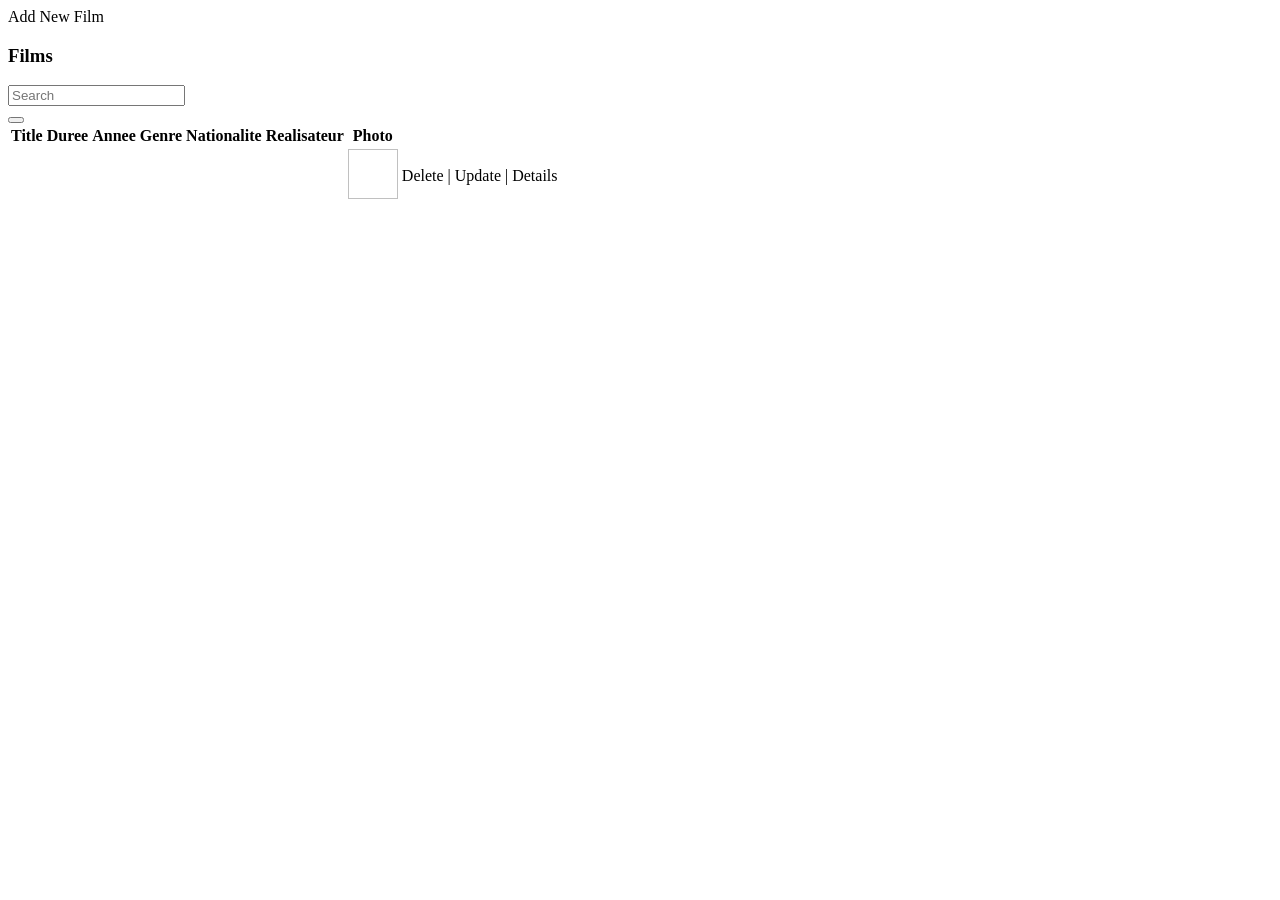
<file: src/main/resources/templates/film/index.html>
<!DOCTYPE html>
<html layout:decorate="~{shared/layout}"
      xmlns:layout="http://www.ultraq.net.nz/thymeleaf/layout"
      xmlns:th="http://www.thymeleaf.org">
<head>
<meta charset="ISO-8859-1">
<title>Film List</title>
</head>
<body>
	<div layout:fragment="content">
		<a class="btn btn-primary my-5 ml-2" th:href="@{/film/add}"><i class="fa fa-table"></i> Add
			New Film</a>
		<div class="card">
			<div class="card-header">
				<h3 class="card-title">Films</h3>

				<div class="card-tools">
					<div class="input-group input-group-sm" style="width: 150px;">
						<input type="text" name="table_search"
							class="form-control float-right" placeholder="Search">

						<div class="input-group-append">
							<button type="submit" class="btn btn-default">
								<i class="fas fa-search"></i>
							</button>
						</div>
					</div>
				</div>
			</div>
			<!-- /.card-header -->
			<div class="card-body table-responsive p-0">
				<table class="table table-hover text-nowrap">
					<thead>
						<tr>
							<th>Title</th>
							<th>Duree</th>
							<th>Annee</th>
							<th>Genre</th>
							<th>Nationalite</th>
							<th>Realisateur</th>
							<th>Photo</th>
							<th></th>
						</tr>
					</thead>
					<tbody>

						<tr th:each="s : ${filmList}">
							<td th:text="${s.title}"></td>
							<td th:text="${s.duree}"></td>
							<td th:text="${s.annee}"></td>
							<td th:text="${s.genre.libelle}"></td>
							<td th:text="${s.nationalite.libelle}"></td>
							<td th:text="${s.realisateur.nom}+' '+${s.realisateur.prenom}"></td>
							<td class="gallery2"><a th:href="${s.photo}"><img th:src="${s.photo}" width=" 50"
								height="50"></a></td>
							<td><a th:href="${'/film/delete/'+s.ID}">Delete</a> | <a
								th:href="${'/film/update/'+s.ID}">Update</a> | <a
								th:href="@{'/film/details/'+${s.ID}}">Details</a></td>

						</tr>
					</tbody>
				</table>
			</div>
			<!-- /.card-body -->
		</div>
	</div>
</body>
</html>
</file>
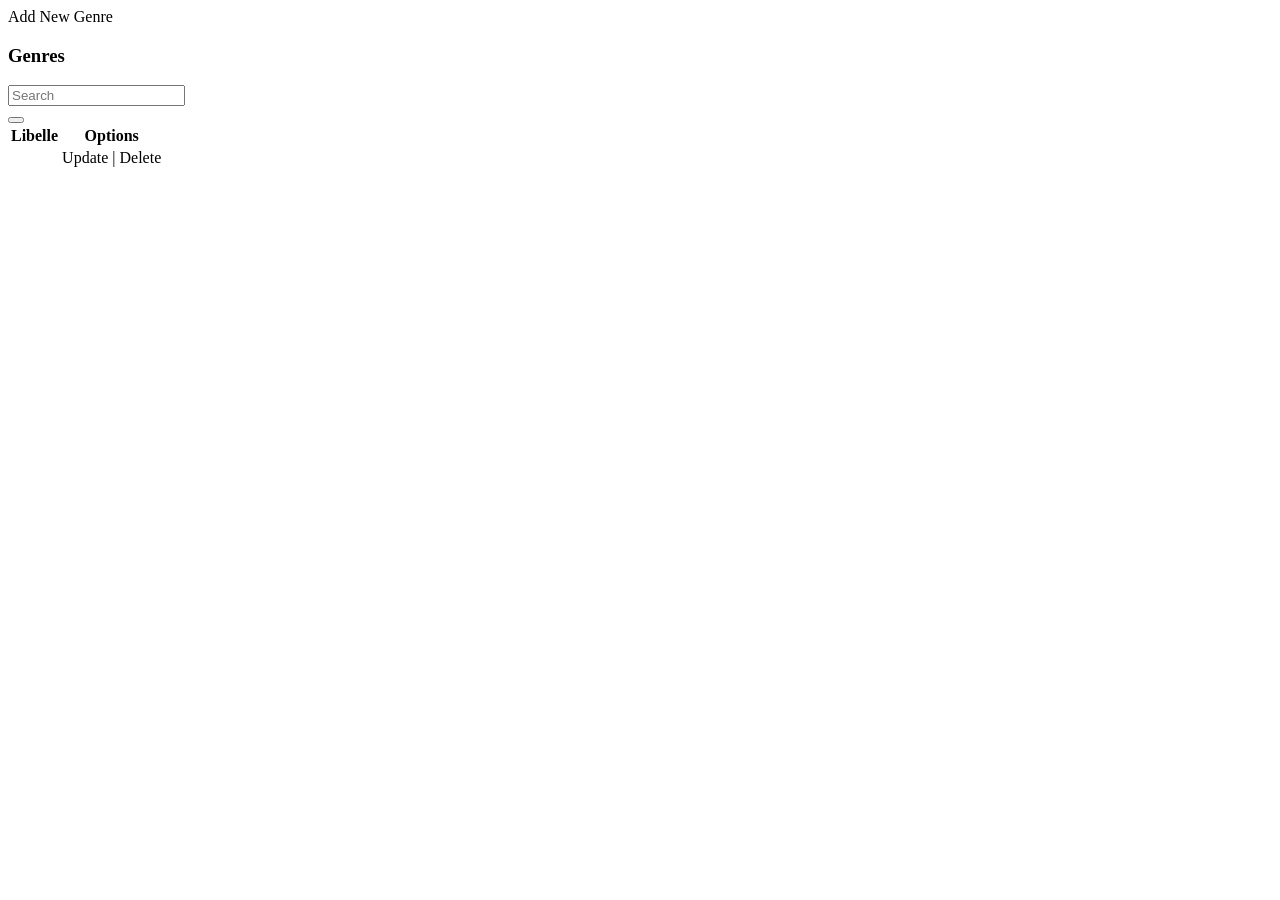
<file: src/main/resources/templates/genre/index.html>
<!DOCTYPE html SYSTEM "http://www.thymeleaf.org/dtd/xhtml1-strict-thymeleaf-spring4-4.dtd">
<html layout:decorate="~{shared/layout}"
	xmlns:layout="http://www.ultraq.net.nz/thymeleaf/layout"
	xmlns:th="http://www.thymeleaf.org">
<head>
<meta charset="ISO-8859-1">
<title>List Of Genres</title>
</head>
<body>
	<div layout:fragment="content">
		<a class="btn btn-primary my-5 ml-2" th:href="@{/genre/add}"><i class="fa fa-table"></i> Add
			New Genre</a>
		<div class="card">
			<div class="card-header">
				<h3 class="card-title text-info">Genres</h3>

				<div class="card-tools">
					<form method="get" th:action="@{/genre}">
						<div class="input-group input-group-sm" style="width: 150px;">
							<input type="text" name="filter" class="form-control float-right"
								placeholder="Search" th:value="${filter}">

							<div class="input-group-append">
								<button type="submit" class="btn btn-default">
									<i class="fas fa-search"></i>
								</button>
							</div>
						</div>
					</form>
				</div>
			</div>
			<!-- /.card-header -->
			<div class="card-body table-responsive p-0">
				<table class="table table-hover text-nowrap">
					<thead>
						<tr>
							<th>Libelle</th>
							<th>Options</th>
						</tr>
					</thead>
					<tbody>
						<tr th:each="s : ${list}">
							<td th:text="${s.libelle}"></td>
							<td><a
								th:href="${'/genre/update/'+s.ID}"><i class="fa fa-edit"></i> Update</a>  |
							<a th:href="${'/genre/delete/'+s.ID}"><i class="fa fa-trash"></i> Delete</a> 
						</tr>
					</tbody>
				</table>
			</div>
			<!-- /.card-body -->
		</div>

	</div>
</body>
</html>
</file>
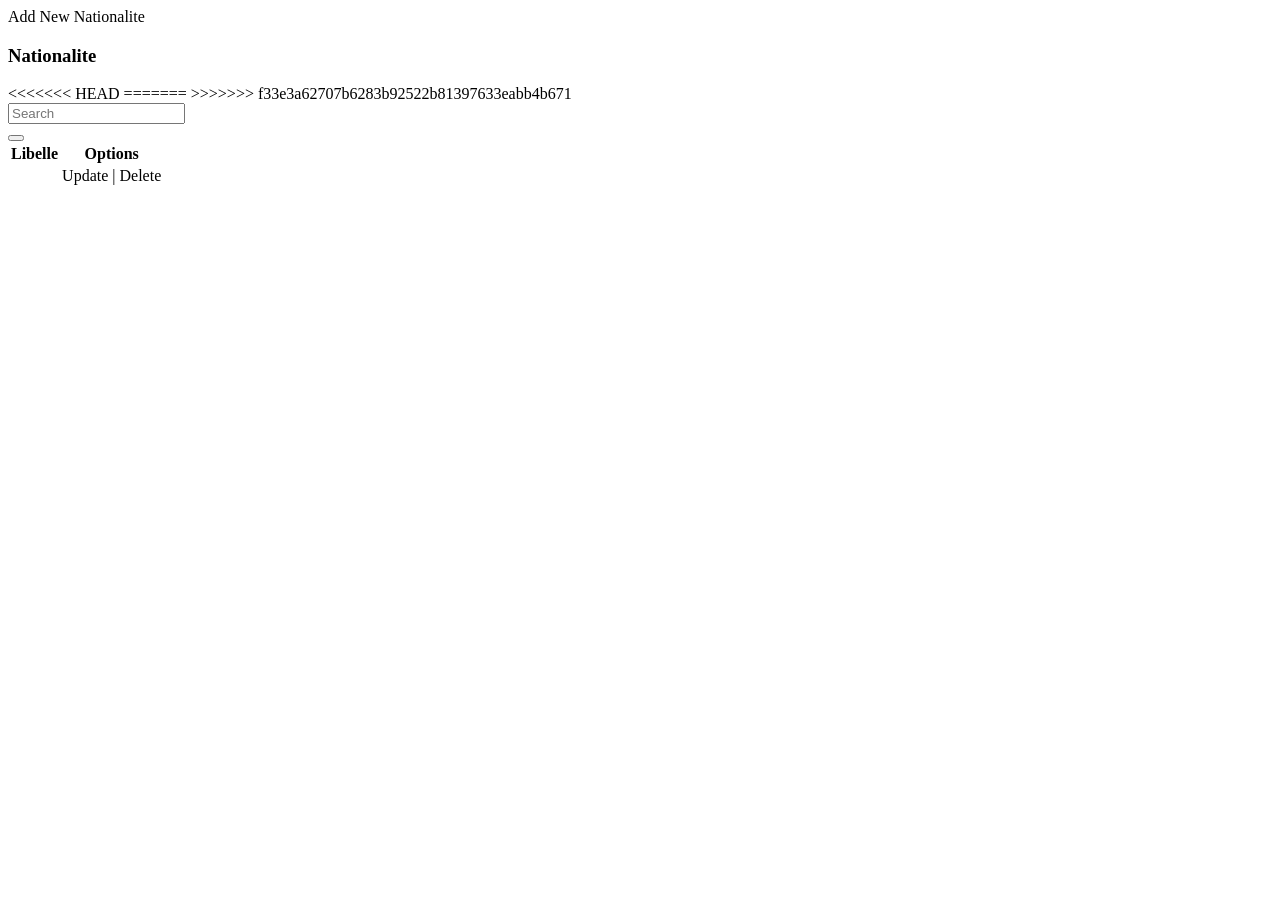
<file: src/main/resources/templates/nationalite/index.html>
<!DOCTYPE html SYSTEM "http://www.thymeleaf.org/dtd/xhtml1-strict-thymeleaf-spring4-4.dtd">
<html xmlns:th="http://www.thymeleaf.org"
	xmlns:layout="http://www.ultraq.net.nz/thymeleaf/layout"
	layout:decorate="shared/layout">
<head>
<meta charset="ISO-8859-1">
<title>Nationalite</title>
</head>
<body>
	<div layout:fragment="content">
		<a class="btn btn-primary my-5 ml-2" th:href="@{/nationalite/add}"><i class="fa fa-table"></i> Add
			New Nationalite</a>
		<div class="card">
			<div class="card-header">

				<h3 class="card-title text-info">Nationalite</h3>

<<<<<<< HEAD
		
=======
>>>>>>> f33e3a62707b6283b92522b81397633eabb4b671

				<div class="card-tools">
				<form method="get" th:action="@{/nationalite}">
					<div class="input-group input-group-sm" style="width: 150px;">
						<input type="text" name="filter"
							class="form-control float-right" placeholder="Search" th:value="${filter}">

						<div class="input-group-append">
							<button type="submit" class="btn btn-default">
								<i class="fas fa-search"></i>
							</button>
						</div>
					</div>
					</form>
				</div>
			</div>
			<!-- /.card-header -->
			<div class="card-body table-responsive p-0">
				<table class="table table-striped text-nowrap ">
					<thead>
						<tr>
							<th>Libelle</th>
							<th>Options</th>
						</tr>
					</thead>
					<tbody>
						<tr th:each="s : ${list}">
							<td th:text="${s.libelle}"></td>
							<td><a  th:href="${'/nationalite/update/'+s.ID}"><i class="fa fa-edit"></i> Update</a> | 
							 <a  th:href="${'/nationalite/delete/'+s.ID}"><i class="fa fa-trash"></i> Delete</a>
							
						</tr>
					</tbody>
				</table>
			</div>
			<!-- /.card-body -->
		</div>

	</div>
</body>
</html>
</file>
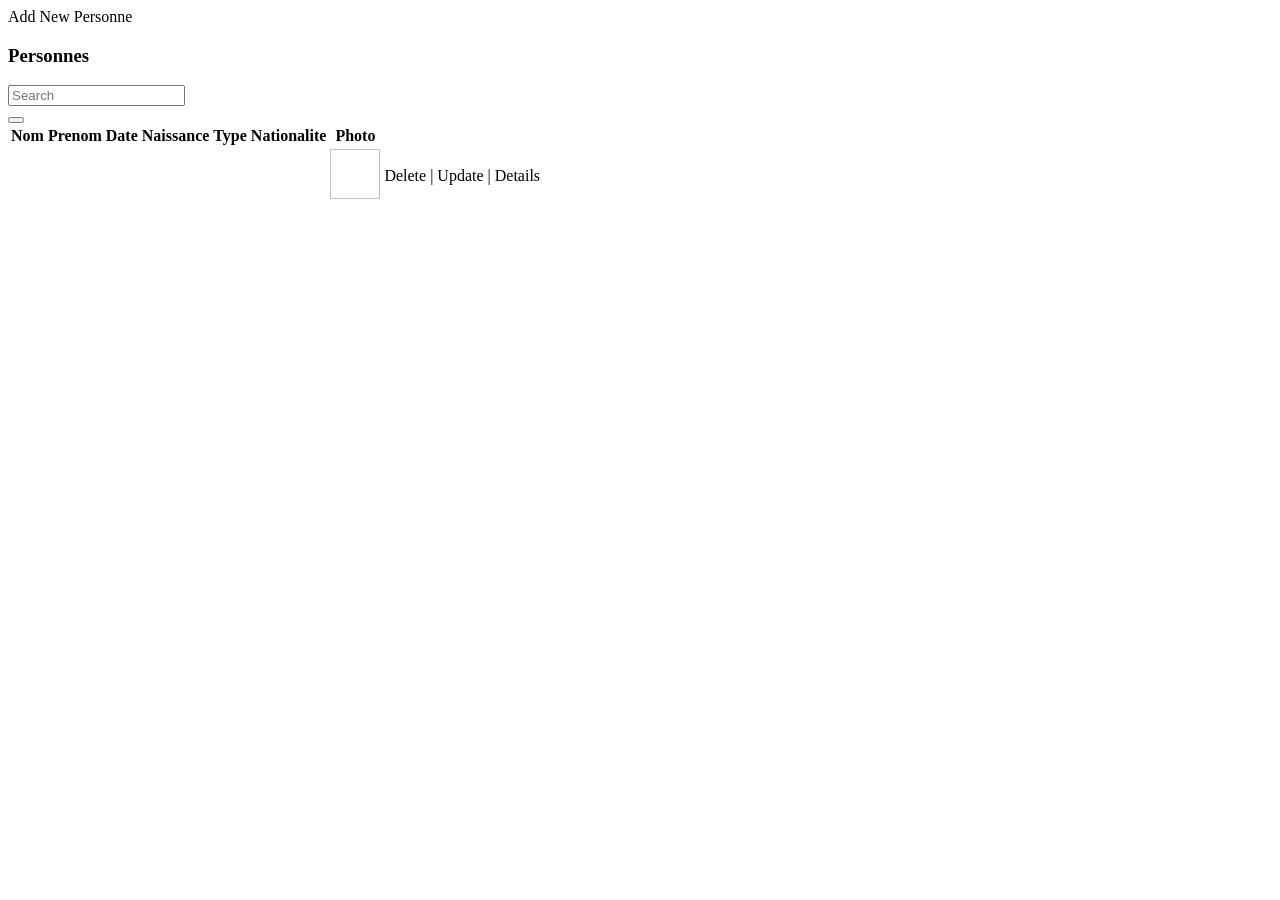
<file: src/main/resources/templates/personne/index.html>
<!DOCTYPE html SYSTEM "http://www.thymeleaf.org/dtd/xhtml1-strict-thymeleaf-spring4-4.dtd">
<html layout:decorate="~{shared/layout}"
	xmlns:layout="http://www.ultraq.net.nz/thymeleaf/layout"
	xmlns:th="http://www.thymeleaf.org">
<head>
<meta charset="ISO-8859-1">
<title>Personnes</title>
</head>
<body>
	<div layout:fragment="content">
		<a class="btn btn-primary my-5 ml-2" th:href="@{/personne/add}"><i class="fa fa-table"></i> Add
			New Personne</a>
		<div class="card">
			<div class="card-header">
				<h3 class="card-title">Personnes</h3>

				<div class="card-tools">
					<div class="input-group input-group-sm" style="width: 150px;">
						<input type="text" name="table_search"
							class="form-control float-right" placeholder="Search">

						<div class="input-group-append">
							<button type="submit" class="btn btn-default">
								<i class="fas fa-search"></i>
							</button>
						</div>
					</div>
				</div>
			</div>
			<!-- /.card-header -->
			<div class="card-body table-responsive p-0">
				<table class="table table-hover text-nowrap">
					<thead>
						<tr>
							<th>Nom</th>
							<th>Prenom</th>
							<th>Date Naissance</th>
							<th>Type</th>
							<th>Nationalite</th>
							<th>Photo</th>
							<th></th>
						</tr>
					</thead>
					<tbody>
						<tr th:each="s : ${list}">
							<td th:text="${s.nom}"></td>
							<td th:text="${s.prenom}"></td>
							<td th:text="${s.dateNaissance}"></td>
							<td th:text="${s.typePersonne}"></td>
							<td th:text="${s.nationalite.libelle}"></td>
							<td class="gallery2"><a th:href="${s.photo}"><img th:src="${s.photo}" width=" 50"
								height="50"></a></td>
							<td><a th:href="${'/personne/delete/'+s.ID}"><i class="fa fa-trash"></i> Delete</a> | <a
								th:href="${'/personne/update/'+s.ID}"><i class="fa fa-edit"></i> Update</a> | <a
								th:href="@{'/personne/details/'+${s.ID}}"><i class="fa fa-bars"></i> Details</a></td>
						</tr>
					</tbody>
				</table>
			</div>
			<!-- /.card-body -->
		</div>

	</div>
</body>
</html>
</file>
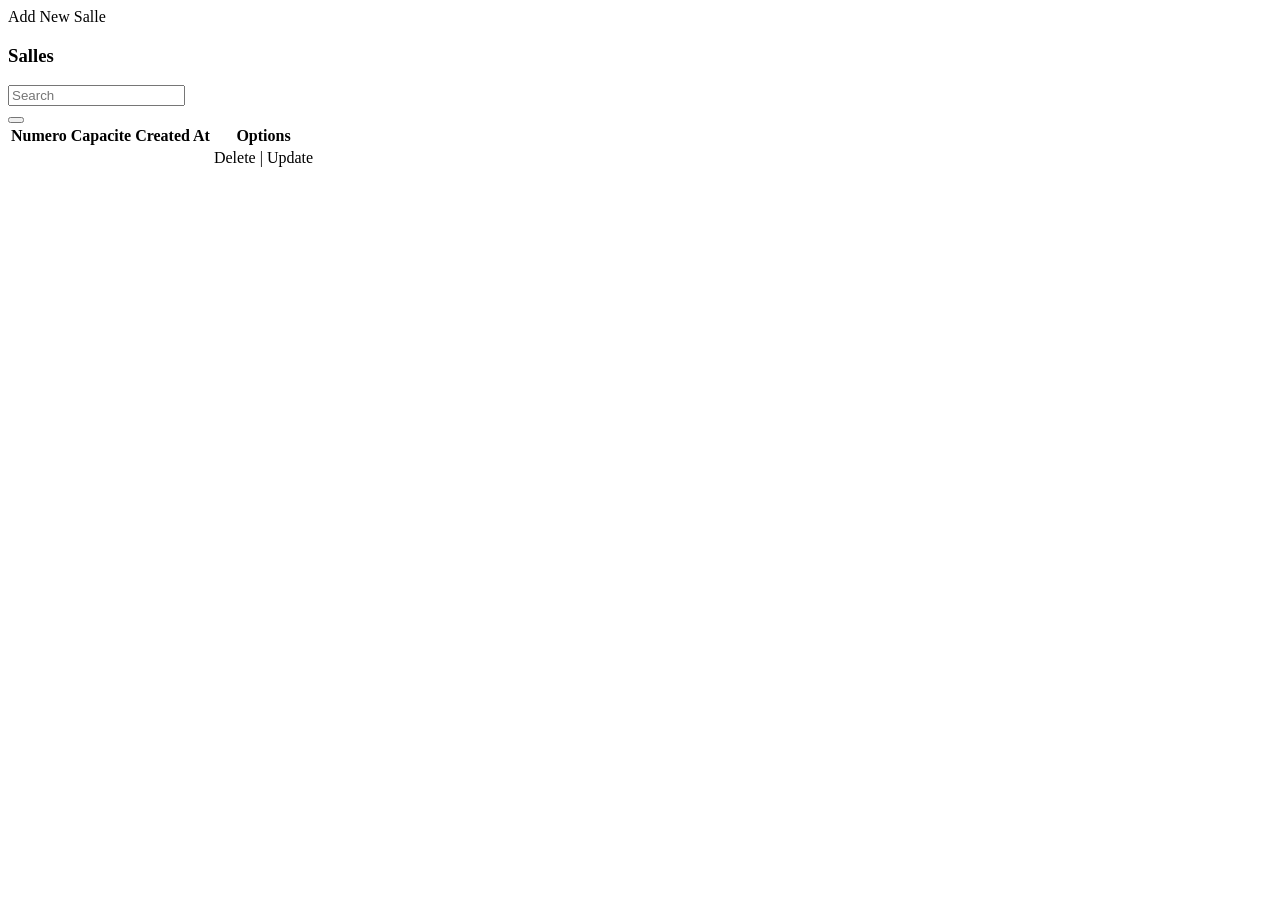
<file: src/main/resources/templates/salle/index.html>
<!DOCTYPE html SYSTEM "http://www.thymeleaf.org/dtd/xhtml1-strict-thymeleaf-spring4-4.dtd">
<html layout:decorate="~{shared/layout}"
	xmlns:layout="http://www.ultraq.net.nz/thymeleaf/layout"
	xmlns:th="http://www.thymeleaf.org">
<head>
<title>List of Salles</title>
</head>
<body>
	<div layout:fragment="content">
		<a class="btn btn-primary my-5 ml-2" th:href="@{/salle/add}"><i class="fa fa-table"></i> Add New Salle</a>
		<div class="card">
			<div class="card-header">
				<h3 class="card-title text-info">Salles</h3>

				<div class="card-tools">
				<form method="get" th:action="@{/salle}">
					<div class="input-group input-group-sm" style="width: 150px;">
						<input type="text" name="filter"
							class="form-control float-right" placeholder="Search" th:value="${filter}" >

						<div class="input-group-append">
							<button type="submit" class="btn btn-default">
								<i class="fas fa-search"></i>
							</button>
						</div>
					</div>
					</form>
				</div>
			</div>
			<!-- /.card-header -->
			<div class="card-body table-responsive p-0">
				<table class="table table-striped text-nowrap">
					<thead>
						<tr>
							<th>Numero</th>
							<th>Capacite</th>
							<th>Created At</th>
							<th>Options</th>
						</tr>
					</thead>
					<tbody>
						<tr th:each="s : ${listSalles}">
							<td th:text="${s.numero}"></td>
							<td th:text="${s.capacite}"></td>
							<td th:text="${s.addedDate}"></td>
							<td><a th:href="${'/salle/delete/'+s.ID}"><i class="fa fa-trash"></i> Delete</a> | <a
								th:href="${'/salle/update/'+s.ID}"><i class="fa fa-edit"></i> Update</a> </td>
						</tr>
					</tbody>
				</table>
			</div>
			<!-- /.card-body -->
		</div>

	</div>
</body>
</html>
</file>
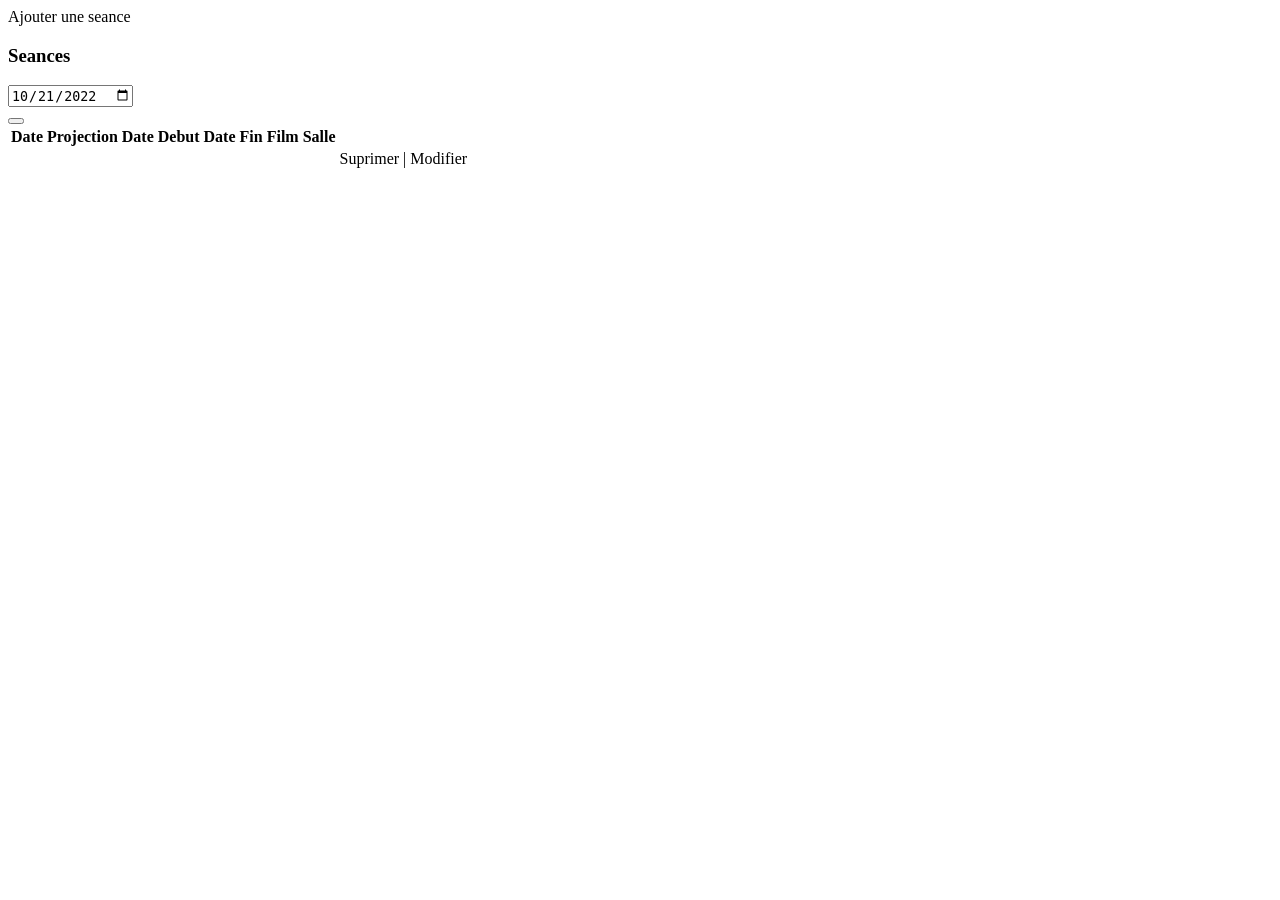
<file: src/main/resources/templates/seance/index.html>
<!DOCTYPE html SYSTEM "http://www.thymeleaf.org/dtd/xhtml1-strict-thymeleaf-spring4-4.dtd">
<html layout:decorate="~{shared/layout}"
	xmlns:layout="http://www.ultraq.net.nz/thymeleaf/layout"
	xmlns:th="http://www.thymeleaf.org">
<head>
<title>List of Seances</title>
</head>
<body>
	<div layout:fragment="content">
		<a class="btn btn-primary my-5 ml-2" th:href="@{/seance/add}"><i class="fa fa-table"></i> Ajouter une seance</a>
		<div class="card">
			<div class="card-header">
				<h3 class="card-title text-info">Seances</h3>

				<div class="card-tools">
				<form method="get" th:action="@{/seance}">
					<div class="input-group input-group-sm" style="width: 150px;">
					
						<input type="date" name="filter" value="2022-10-21"
							class="form-control float-right" placeholder="Search" th:value="${filter}" >

						<div class="input-group-append">
							<button type="submit" class="btn btn-default">
								<i class="fas fa-search"></i>
							</button>
						</div>
					</div>
					</form>
				</div>
			</div>
			<!-- /.card-header -->
			<div class="card-body table-responsive p-0">
				<table class="table table-striped text-nowrap">
					<thead>
						<tr>
							<th>Date Projection</th>
							<th>Date Debut</th>
							<th>Date Fin</th>
							<th>Film</th>
							<th>Salle</th>
						</tr>
					</thead>
					<tbody>
						<tr th:each="s : ${seanceList}">
							<td th:text="${s.dateProjection}"></td>
							<td th:text="${s.dateDebuT}"></td>
							<td th:text="${s.dateFin}"></td>
							<td th:text="${s.film.title}"></td>
							<td th:text="${s.salle.numero}"></td>
							
							<td><a th:href="${'/seance/delete/'+s.ID}"><i class="fa fa-trash"></i> Suprimer</a> | <a
								th:href="${'/seance/update/'+s.ID}"><i class="fa fa-edit"></i> Modifier</a> </td>
						</tr>
					</tbody>
				</table>
			</div>
			<!-- /.card-body -->
		</div>

	</div>
</body>
</html>
</file>
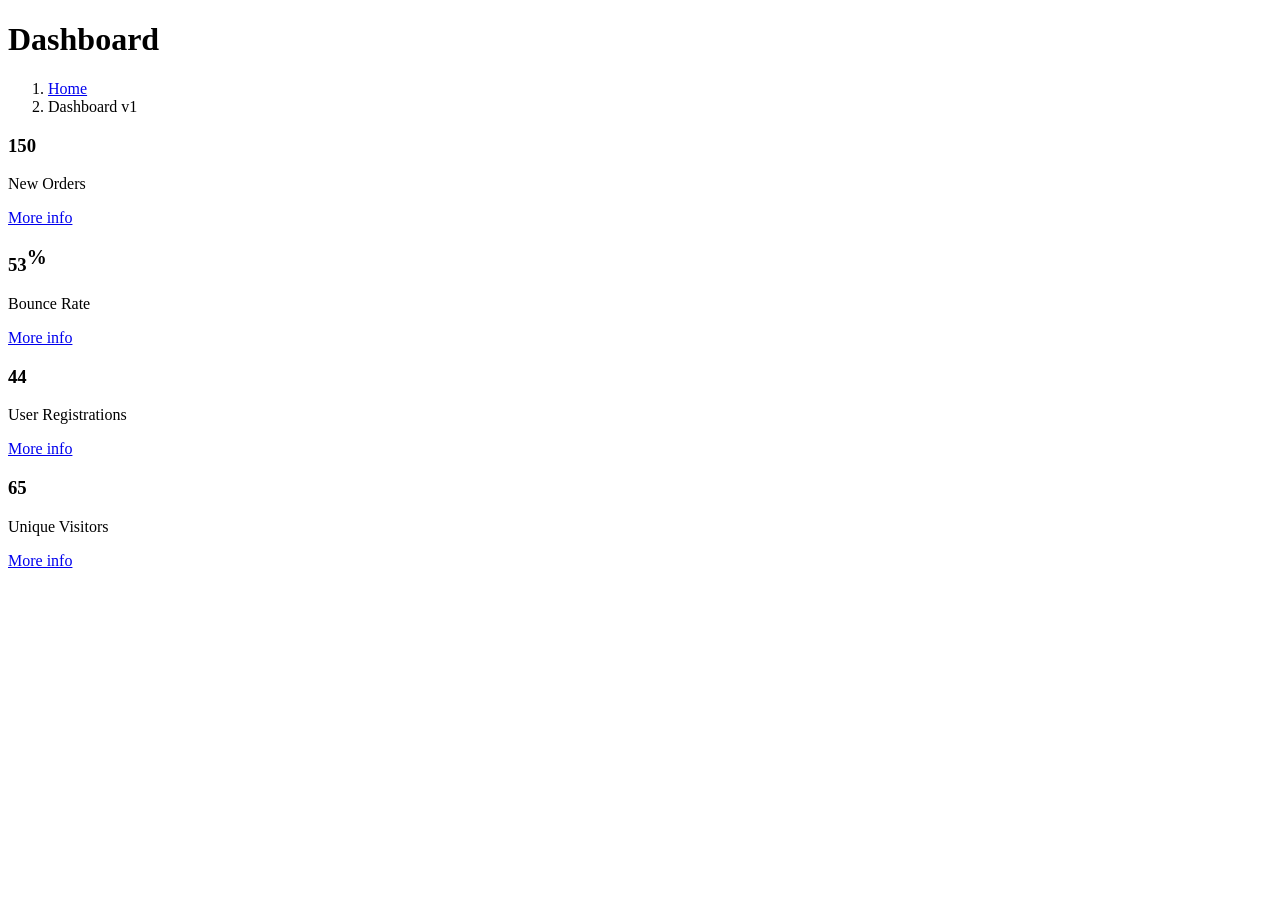
<file: src/main/resources/templates/dashboard.html>
<!DOCTYPE html>
<html layout:decorate="~{shared/layout}"
      xmlns:layout="http://www.ultraq.net.nz/thymeleaf/layout"
      xmlns:th="http://www.thymeleaf.org">
<head>
    <meta charset="UTF-8">
    <title>Dashboard</title>

</head>
<body>

<div layout:fragment="content">


    <!-- Content Header (Page header) -->
    <div class="content-header">
        <div class="container-fluid">
            <div class="row mb-2">
                <div class="col-sm-6">
                    <h1 class="m-0 text-dark">Dashboard</h1>
                </div><!-- /.col -->
                <div class="col-sm-6">
                    <ol class="breadcrumb float-sm-right">
                        <li class="breadcrumb-item"><a href="#">Home</a></li>
                        <li class="breadcrumb-item active">Dashboard v1</li>
                    </ol>
                </div><!-- /.col -->
            </div><!-- /.row -->
        </div><!-- /.container-fluid -->
    </div>
    <!-- /.content-header -->

    <!-- Main content -->
    <section class="content">
        <div class="container-fluid">
            <!-- Small boxes (Stat box) -->
            <div class="row">
                <div class="col-lg-3 col-6">
                    <!-- small box -->
                    <div class="small-box bg-info">
                        <div class="inner">
                            <h3>150</h3>

                            <p>New Orders</p>
                        </div>
                        <div class="icon">
                            <i class="ion ion-bag"></i>
                        </div>
                        <a class="small-box-footer" href="#">More info <i class="fas fa-arrow-circle-right"></i></a>
                    </div>
                </div>
                <!-- ./col -->
                <div class="col-lg-3 col-6">
                    <!-- small box -->
                    <div class="small-box bg-success">
                        <div class="inner">
                            <h3>53<sup style="font-size: 20px">%</sup></h3>

                            <p>Bounce Rate</p>
                        </div>
                        <div class="icon">
                            <i class="ion ion-stats-bars"></i>
                        </div>
                        <a class="small-box-footer" href="#">More info <i class="fas fa-arrow-circle-right"></i></a>
                    </div>
                </div>
                <!-- ./col -->
                <div class="col-lg-3 col-6">
                    <!-- small box -->
                    <div class="small-box bg-warning">
                        <div class="inner">
                            <h3>44</h3>

                            <p>User Registrations</p>
                        </div>
                        <div class="icon">
                            <i class="ion ion-person-add"></i>
                        </div>
                        <a class="small-box-footer" href="#">More info <i class="fas fa-arrow-circle-right"></i></a>
                    </div>
                </div>
                <!-- ./col -->
                <div class="col-lg-3 col-6">
                    <!-- small box -->
                    <div class="small-box bg-danger">
                        <div class="inner">
                            <h3>65</h3>

                            <p>Unique Visitors</p>
                        </div>
                        <div class="icon">
                            <i class="ion ion-pie-graph"></i>
                        </div>
                        <a class="small-box-footer" href="#">More info <i class="fas fa-arrow-circle-right"></i></a>
                    </div>
                </div>
                <!-- ./col -->
            </div>
        </div>
    </section>
    <!-- End Main content -->


</div>

<th:block layout:fragment="script">
    <script>
        console.log("Home Page");
    </script>
</th:block>

</body>
</html>
</file>
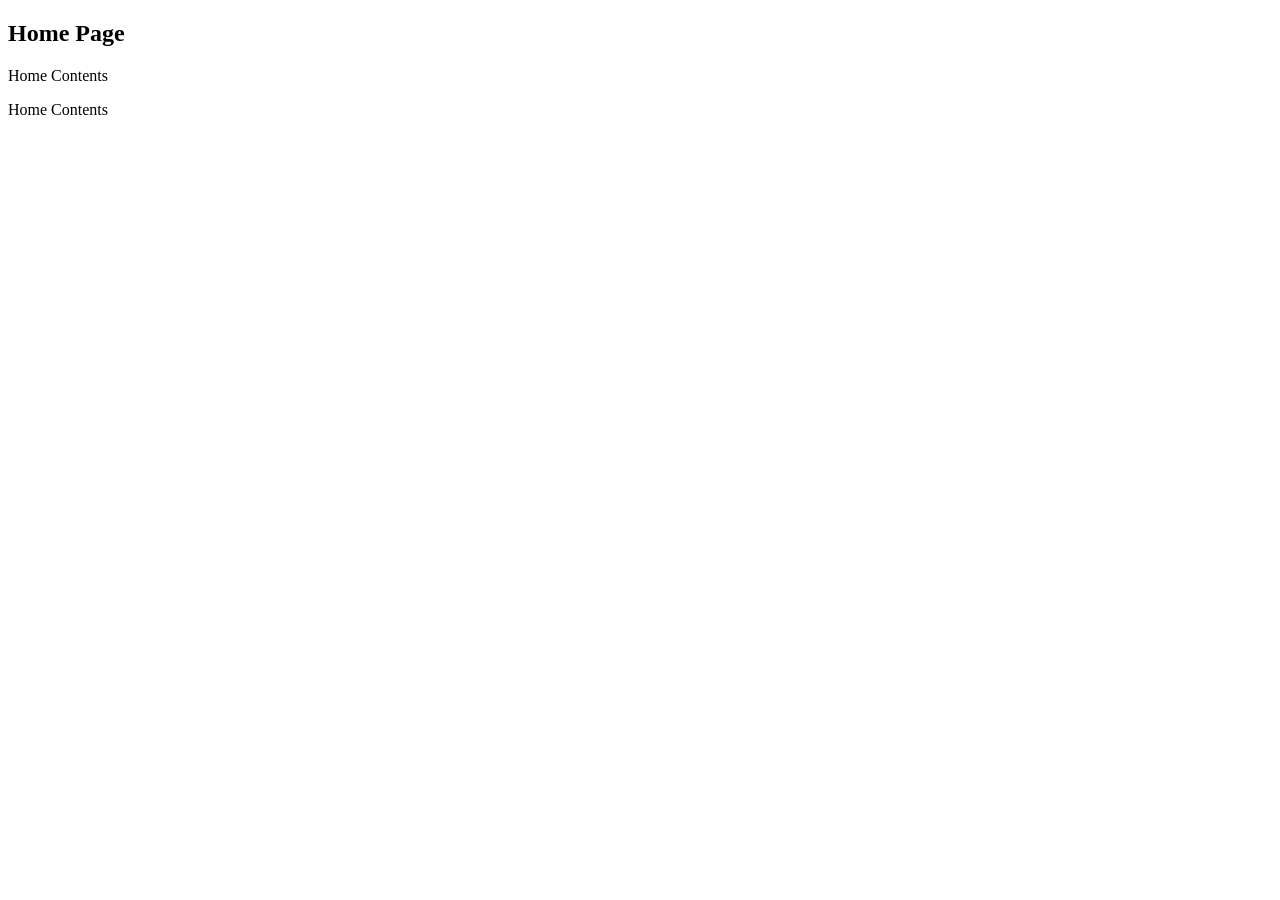
<file: src/main/resources/templates/home.html>
<!DOCTYPE html>
<html layout:decorate="~{shared/layout}"
      xmlns:layout="http://www.ultraq.net.nz/thymeleaf/layout"
      xmlns:th="http://www.thymeleaf.org">
<head>
    <meta charset="UTF-8">
    <title>Home</title>

</head>
<body>

<div layout:fragment="content">
    <h2>Home Page</h2>
    <p>Home Contents</p>
    <p>Home Contents</p>
</div>

<th:block layout:fragment="script">
    <script>
        console.log("Home Page");
    </script>
</th:block>

</body>
</html>
</file>
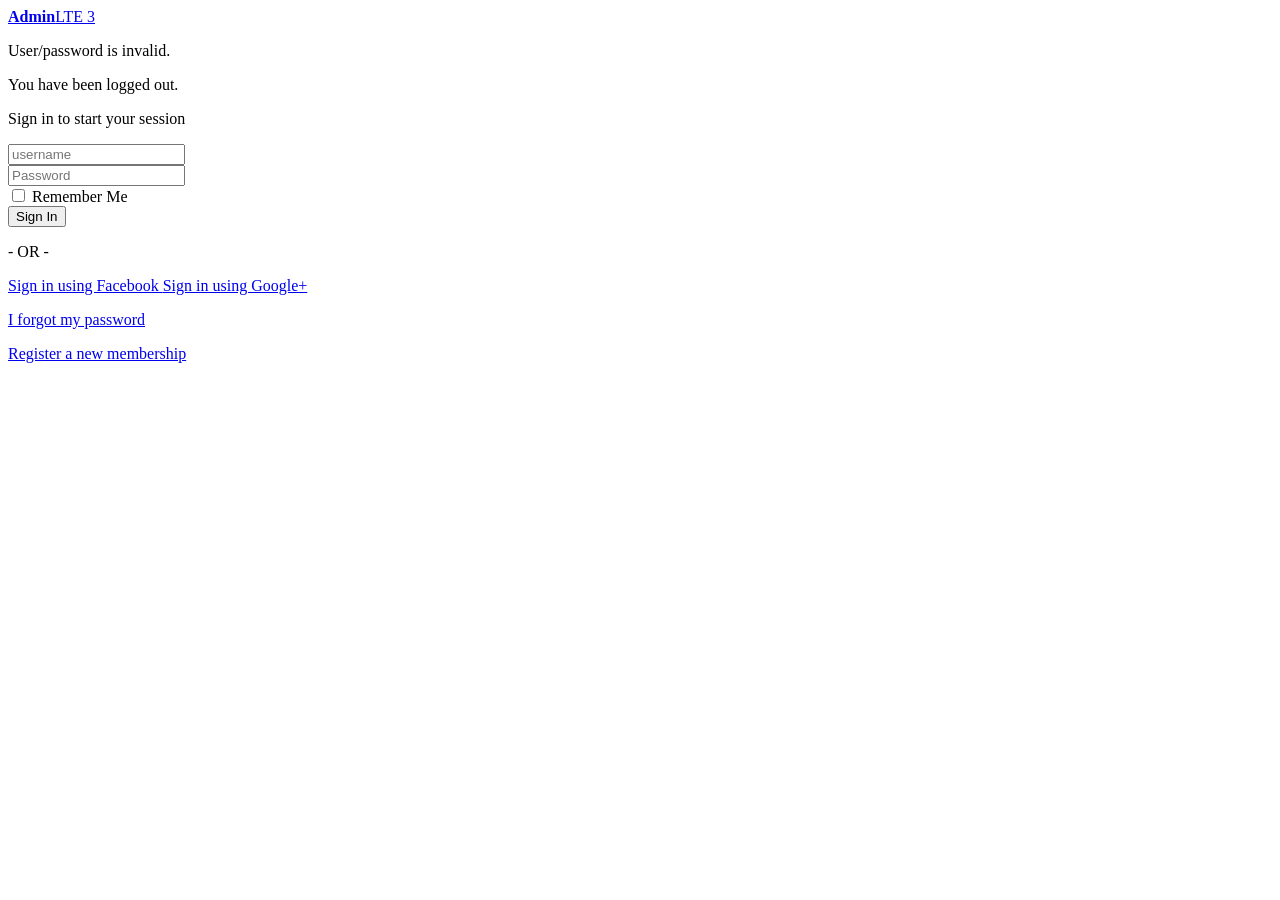
<file: src/main/resources/templates/login.html>
<!DOCTYPE html>
<html xmlns="http://www.w3.org/1999/xhtml" xmlns:th="https://www.thymeleaf.org">
<head>
    <meta charset="utf-8">
    <meta content="IE=edge" http-equiv="X-UA-Compatible">
    <title>Admin LTE 3 | Log in</title>
    <!-- Tell the browser to be responsive to screen width -->
    <meta content="width=device-width, initial-scale=1" name="viewport">

    <!-- Font Awesome -->
    <link rel="stylesheet" th:href="@{~/webjars/AdminLTE/3.2.0/plugins/fontawesome-free/css/all.min.css}"
          type="text/css">
    <!-- Ionicons -->
    <link href="https://code.ionicframework.com/ionicons/2.0.1/css/ionicons.min.css" rel="stylesheet" type="text/css">
    <!-- icheck bootstrap -->
    <link rel="stylesheet" th:href="@{~/webjars/AdminLTE/3.2.0/plugins/icheck-bootstrap/icheck-bootstrap.min.css}"
          type="text/css">
    <!-- Theme style -->
    <link rel="stylesheet" th:href="@{~/webjars/AdminLTE/3.2.0/dist/css/adminlte.min.css}" type="text/css">
    <!-- Google Font: Source Sans Pro -->
    <link href="https://fonts.googleapis.com/css?family=Source+Sans+Pro:300,400,400i,700" rel="stylesheet"
          type="text/css">
</head>
<body class="hold-transition login-page">
<div class="login-box">
    <div class="login-logo">
        <a href="../../index2.html"><b>Admin</b>LTE 3</a>
    </div>
    <!-- /.login-logo -->
    <div class="card">
        <div class="card-body login-card-body">
            <p class="login-box-msg" th:if="${param.error}">
                User/password is invalid.
            </p>
            <p class="login-box-msg" th:if="${param.logout}">
                You have been logged out.
            </p>

            <p class="login-box-msg">Sign in to start your session</p>

            <form method="post" th:action="@{~/login}">
                <div class="input-group mb-3">
                    <input class="form-control" name="username" placeholder="username" type="text">
                    <div class="input-group-append">
                        <div class="input-group-text">
                            <span class="fas fa-envelope"></span>
                        </div>
                    </div>
                </div>
                <div class="input-group mb-3">
                    <input class="form-control" name="password" placeholder="Password" type="password">
                    <div class="input-group-append">
                        <div class="input-group-text">
                            <span class="fas fa-lock"></span>
                        </div>
                    </div>
                </div>
                <div class="row">
                    <div class="col-8">
                        <div class="icheck-primary">
                            <input id="remember" type="checkbox">
                            <label for="remember">
                                Remember Me
                            </label>
                        </div>
                    </div>
                    <!-- /.col -->
                    <div class="col-4">
                        <button class="btn btn-primary btn-block" type="submit">Sign In</button>
                    </div>
                    <!-- /.col -->
                </div>
            </form>

            <div class="social-auth-links text-center mb-3">
                <p>- OR -</p>
                <a class="btn btn-block btn-primary" href="#">
                    <i class="fab fa-facebook mr-2"></i> Sign in using Facebook
                </a>
                <a class="btn btn-block btn-danger" href="#">
                    <i class="fab fa-google-plus mr-2"></i> Sign in using Google+
                </a>
            </div>
            <!-- /.social-auth-links -->

            <p class="mb-1">
                <a href="forgot-password.html">I forgot my password</a>
            </p>
            <p class="mb-0">
                <a class="text-center" href="/register">Register a new membership</a>
            </p>
        </div>
        <!-- /.login-card-body -->
    </div>
</div>
<!-- /.login-box -->

<!-- jQuery -->
<script th:src="@{~/webjars/AdminLTE/3.2.0/plugins/jquery/jquery.min.js}" type="text/javascript"></script>
<!-- Bootstrap 4 -->
<script th:src="@{~/webjars/AdminLTE/3.2.0/plugins/bootstrap/js/bootstrap.bundle.min.js}"
        type="text/javascript"></script>
<!-- AdminLTE App -->
<script th:src="@{~/webjars/AdminLTE/3.2.0/dist/js/adminlte.min.js}" type="text/javascript"></script>

</body>
</html>
</file>
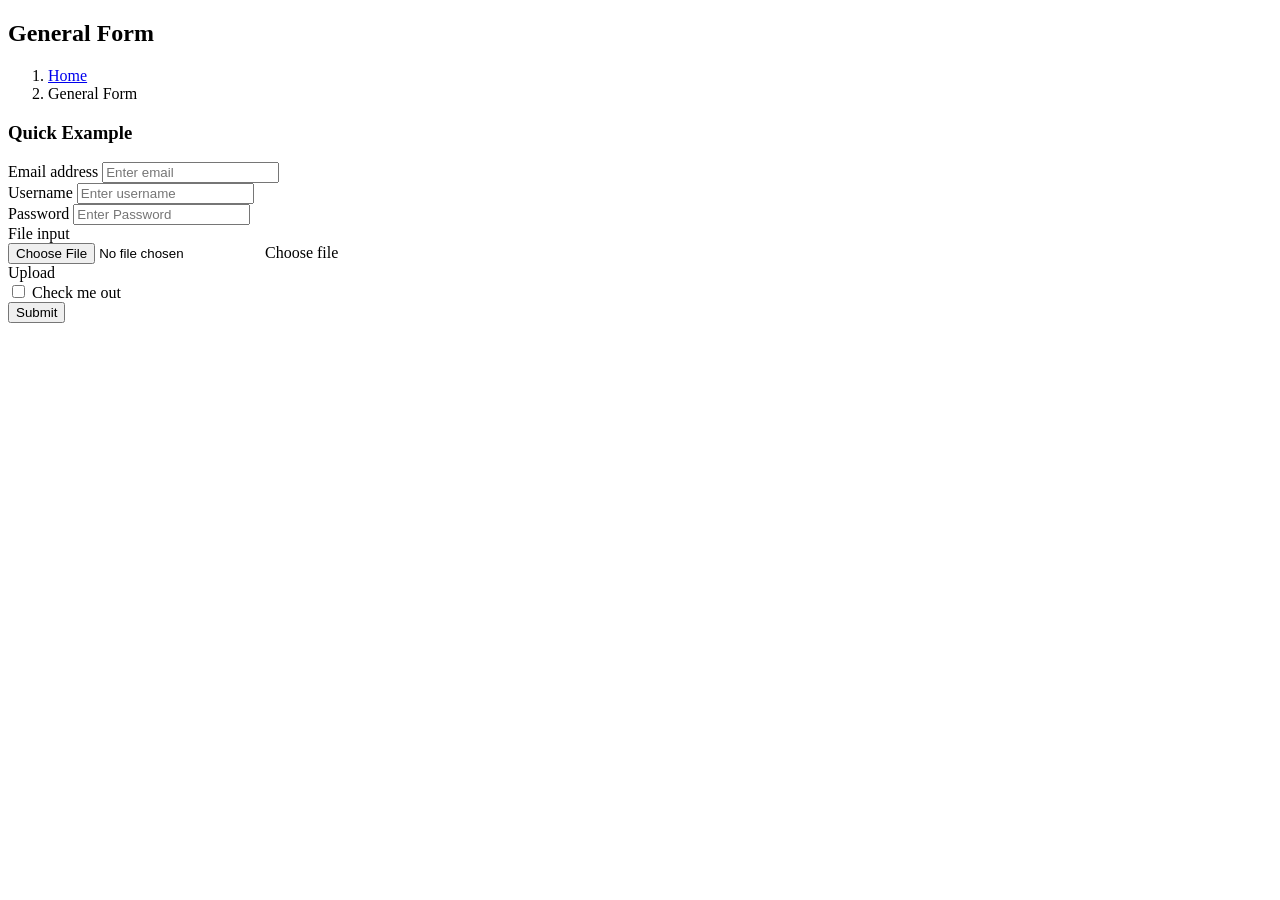
<file: src/main/resources/templates/user-add.html>
<!DOCTYPE html>
<html layout:decorate="~{shared/layout}"
      xmlns:layout="http://www.ultraq.net.nz/thymeleaf/layout"
      xmlns:th="http://www.thymeleaf.org">
<head>
    <meta charset="UTF-8">
    <title>Add User</title>
</head>
<body>

<div layout:fragment="content">
    <!-- Content Header (Page header) -->
    <section class="content-header">
        <div class="container-fluid">
            <div class="row mb-2">
                <div class="col-sm-6">
                    <h1>General Form</h1>
                </div>
                <div class="col-sm-6">
                    <ol class="breadcrumb float-sm-right">
                        <li class="breadcrumb-item"><a href="#">Home</a></li>
                        <li class="breadcrumb-item active">General Form</li>
                    </ol>
                </div>
            </div>
        </div><!-- /.container-fluid -->
    </section>

    <!-- Main content -->
    <section class="content">
        <div class="container-fluid">
            <div class="row">
                <!-- left column -->
                <div class="col-md-12">
                    <!-- general form elements -->
                    <div class="card card-primary">
                        <div class="card-header">
                            <h3 class="card-title">Quick Example</h3>
                        </div>
                        <!-- /.card-header -->
                        <!-- form start -->
                        <form role="form" method="post" th:action="@{/user/add}" th:object="${user}">
                            <input th:field="*{id}" type="hidden"/>
                            <div class="card-body">
                                <div class="form-group">
                                    <label for="email">Email address</label>
                                    <input class="form-control" id="email" placeholder="Enter email"
                                           type="email" th:field="*{email}" required>
                                </div>
                                <div class="form-group">
                                    <label for="username">Username</label>
                                    <input class="form-control" id="username" placeholder="Enter username"
                                           type="text" th:field="*{username}" required>
                                </div>
                                <div class="form-group">
                                    <label for="password">Password</label>
                                    <input class="form-control" id="password" placeholder="Enter Password"
                                           type="password" th:field="*{password}">
                                </div>
                                <div class="form-group">
                                    <label for="exampleInputFile">File input</label>
                                    <div class="input-group">
                                        <div class="custom-file">
                                            <input class="custom-file-input" id="exampleInputFile" type="file">
                                            <label class="custom-file-label" for="exampleInputFile">Choose file</label>
                                        </div>
                                        <div class="input-group-append">
                                            <span class="input-group-text" id="">Upload</span>
                                        </div>
                                    </div>
                                </div>
                                <div class="form-check">
                                    <input class="form-check-input" id="exampleCheck1" type="checkbox">
                                    <label class="form-check-label" for="exampleCheck1">Check me out</label>
                                </div>
                            </div>
                            <!-- /.card-body -->

                            <div class="card-footer">
                                <button class="btn btn-primary" type="submit">Submit</button>
                            </div>
                        </form>
                    </div>
                    <!-- /.card -->
                </div>
            </div>
        </div>
    </section>


</div>

<th:block layout:fragment="script">
    <script>
        console.log("Add User");
    </script>
</th:block>

</body>
</html>
</file>
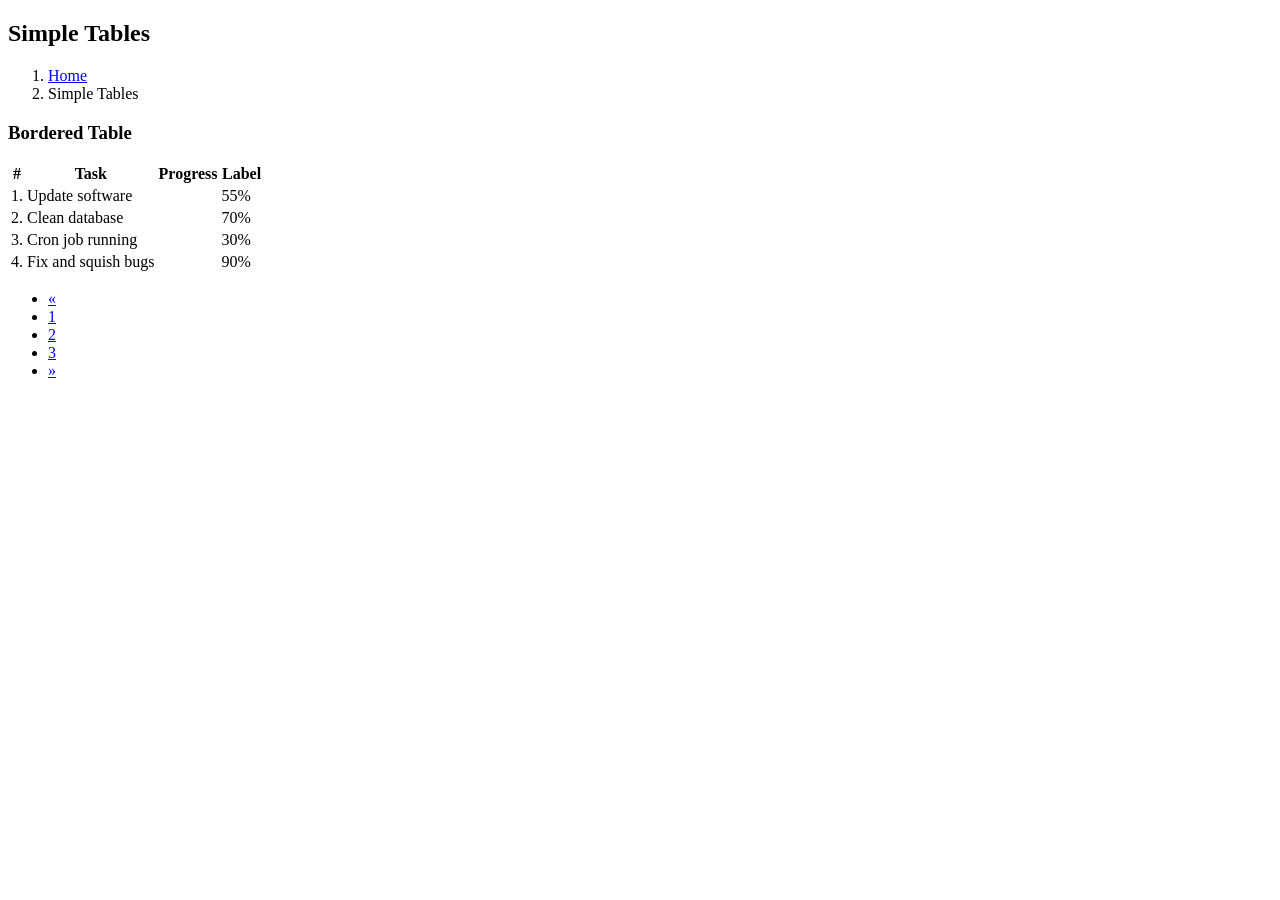
<file: src/main/resources/templates/user-list.html>
<!DOCTYPE html>
<html layout:decorate="~{shared/layout}"
      xmlns:layout="http://www.ultraq.net.nz/thymeleaf/layout"
      xmlns:th="http://www.thymeleaf.org">
<head>
    <meta charset="UTF-8">
    <title>List User</title>
</head>
<body>


<div layout:fragment="content">

    <!-- Content Header (Page header) -->
    <section class="content-header">
        <div class="container-fluid">
            <div class="row mb-2">
                <div class="col-sm-6">
                    <h1>Simple Tables</h1>
                </div>
                <div class="col-sm-6">
                    <ol class="breadcrumb float-sm-right">
                        <li class="breadcrumb-item"><a href="#">Home</a></li>
                        <li class="breadcrumb-item active">Simple Tables</li>
                    </ol>
                </div>
            </div>
        </div><!-- /.container-fluid -->
    </section>

    <!-- Main content -->
    <section class="content">
        <div class="container-fluid">
            <div class="row">
                <div class="col-md-12">
                    <div class="card">
                        <div class="card-header">
                            <h3 class="card-title">Bordered Table</h3>
                        </div>
                        <!-- /.card-header -->
                        <div class="card-body">
                            <table class="table table-bordered">
                                <thead>
                                <tr>
                                    <th style="width: 10px">#</th>
                                    <th>Task</th>
                                    <th>Progress</th>
                                    <th style="width: 40px">Label</th>
                                </tr>
                                </thead>
                                <tbody>
                                <tr>
                                    <td>1.</td>
                                    <td>Update software</td>
                                    <td>
                                        <div class="progress progress-xs">
                                            <div class="progress-bar progress-bar-danger" style="width: 55%"></div>
                                        </div>
                                    </td>
                                    <td><span class="badge bg-danger">55%</span></td>
                                </tr>
                                <tr>
                                    <td>2.</td>
                                    <td>Clean database</td>
                                    <td>
                                        <div class="progress progress-xs">
                                            <div class="progress-bar bg-warning" style="width: 70%"></div>
                                        </div>
                                    </td>
                                    <td><span class="badge bg-warning">70%</span></td>
                                </tr>
                                <tr>
                                    <td>3.</td>
                                    <td>Cron job running</td>
                                    <td>
                                        <div class="progress progress-xs progress-striped active">
                                            <div class="progress-bar bg-primary" style="width: 30%"></div>
                                        </div>
                                    </td>
                                    <td><span class="badge bg-primary">30%</span></td>
                                </tr>
                                <tr>
                                    <td>4.</td>
                                    <td>Fix and squish bugs</td>
                                    <td>
                                        <div class="progress progress-xs progress-striped active">
                                            <div class="progress-bar bg-success" style="width: 90%"></div>
                                        </div>
                                    </td>
                                    <td><span class="badge bg-success">90%</span></td>
                                </tr>
                                </tbody>
                            </table>
                        </div>
                        <!-- /.card-body -->
                        <div class="card-footer clearfix">
                            <ul class="pagination pagination-sm m-0 float-right">
                                <li class="page-item"><a class="page-link" href="#">&laquo;</a></li>
                                <li class="page-item"><a class="page-link" href="#">1</a></li>
                                <li class="page-item"><a class="page-link" href="#">2</a></li>
                                <li class="page-item"><a class="page-link" href="#">3</a></li>
                                <li class="page-item"><a class="page-link" href="#">&raquo;</a></li>
                            </ul>
                        </div>
                    </div>
                    <!-- /.card -->
                </div>
            </div>
        </div>

    </section>
    <!-- Main content -->


</div>


<th:block layout:fragment="script">

    <script src="https://ajax.googleapis.com/ajax/libs/jquery/3.4.1/jquery.min.js"></script>

    <script>
        console.log("List User");
        var user = {};

        $(document).ready(function () {

            /** TODO: Function OnClick **/


            /** TODO: Function **/


            /** TODO: OnLoad **/
            user.findAll = function () {

                $.ajax({
                    url: "http://localhost:1111/api/v1/user",
                    type: "GET",
                    beforeSend: function (xhr) {
                        xhr.setRequestHeader("Accept", "application/json");
                        xhr.setRequestHeader("Content-Type", "application/json");
                    },
                    success: function (data) {
                        console.log(data);
                        var event_data = '';
                        $.each(data.user, function (index, value) {
                            /*console.log(value);*/
                            event_data += '<tr>';
                            event_data += '<td>' + value.name + '</td>';
                            event_data += '<td>' + value.id + '</td>';
                            event_data += '</tr>';
                        });
                        $("#list_table_json").append(event_data);

                    },
                    error: function (jqXHR, textStatus, errorThrown) {
                        var responseText = jQuery.parseJSON(jqXHR.responseText);
                        console.log(responseText);
                        console.log('Error: ' + textStatus + ' - ' + errorThrown);
                    }
                });

            };

            user.findAll();


        });
    </script>
</th:block>

</body>
</html>
</file>
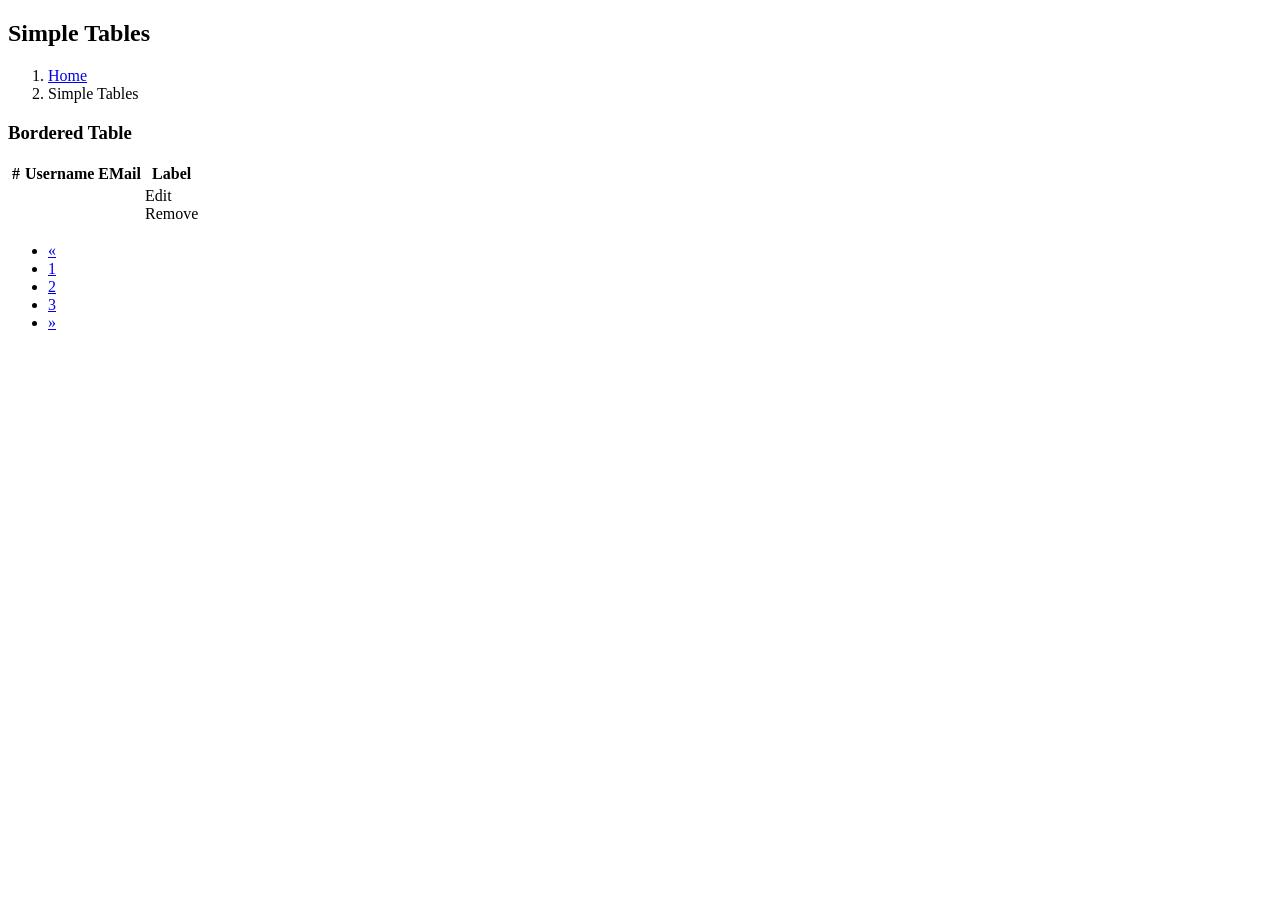
<file: src/main/resources/templates/user-list2.html>
<!DOCTYPE html>
<html layout:decorate="~{shared/layout}"
      xmlns:layout="http://www.ultraq.net.nz/thymeleaf/layout"
      xmlns:th="http://www.thymeleaf.org">
<head>
    <meta charset="UTF-8">
    <title>List User</title>
</head>
<body>


<div layout:fragment="content">

    <!-- Content Header (Page header) -->
    <section class="content-header">
        <div class="container-fluid">
            <div class="row mb-2">
                <div class="col-sm-6">
                    <h1>Simple Tables</h1>
                </div>
                <div class="col-sm-6">
                    <ol class="breadcrumb float-sm-right">
                        <li class="breadcrumb-item"><a href="#">Home</a></li>
                        <li class="breadcrumb-item active">Simple Tables</li>
                    </ol>
                </div>
            </div>
        </div><!-- /.container-fluid -->
    </section>

    <!-- Main content -->
    <section class="content">
        <div class="container-fluid">
            <div class="row">
                <div class="col-md-12">
                    <div class="card">
                        <div class="card-header">
                            <h3 class="card-title">Bordered Table</h3>
                        </div>
                        <!-- /.card-header -->
                        <div class="card-body">
                            <table class="table table-bordered">
                                <thead>
                                <tr>
                                    <th style="width: 10px">#</th>
                                    <th>Username</th>
                                    <th>EMail</th>
                                    <th style="width: 40px">Label</th>
                                </tr>
                                </thead>
                                <tbody>
                                <tr th:each="u : ${users}">
                                    <td scope="col" th:text="${u.id}"></td>
                                    <td scope="col" th:text="${u.username}"></td>
                                    <td scope="col" th:text="${u.email}"></td>

                                    <td scope="col">
                                        <a class="btn btn-primary" role="button" th:href="${'/edit/'+u.id}"><span>Edit</span></a>
                                        <a class="btn btn-danger" role="button" th:href="${'/hapus/'+u.id}"><span>Remove</span></a>
                                    </td>
                                </tr>
                                </tbody>
                            </table>
                        </div>
                        <!-- /.card-body -->
                        <div class="card-footer clearfix">
                            <ul class="pagination pagination-sm m-0 float-right">
                                <li class="page-item"><a class="page-link" href="#">&laquo;</a></li>
                                <li class="page-item"><a class="page-link" href="#">1</a></li>
                                <li class="page-item"><a class="page-link" href="#">2</a></li>
                                <li class="page-item"><a class="page-link" href="#">3</a></li>
                                <li class="page-item"><a class="page-link" href="#">&raquo;</a></li>
                            </ul>
                        </div>
                    </div>
                    <!-- /.card -->
                </div>
            </div>
        </div>

    </section>
    <!-- Main content -->


</div>


<th:block layout:fragment="script">

    <script src="https://ajax.googleapis.com/ajax/libs/jquery/3.4.1/jquery.min.js"></script>

    <script>
        console.log("List User");
        var user = {};

        $(document).ready(function () {

            /** TODO: Function OnClick **/


            /** TODO: Function **/


            /** TODO: OnLoad **/
            user.findAll = function () {

                $.ajax({
                    url: "http://localhost:1111/api/v1/user",
                    type: "GET",
                    beforeSend: function (xhr) {
                        xhr.setRequestHeader("Accept", "application/json");
                        xhr.setRequestHeader("Content-Type", "application/json");
                    },
                    success: function (data) {
                        console.log(data);
                        var event_data = '';
                        $.each(data.user, function (index, value) {
                            /*console.log(value);*/
                            event_data += '<tr>';
                            event_data += '<td>' + value.name + '</td>';
                            event_data += '<td>' + value.id + '</td>';
                            event_data += '</tr>';
                        });
                        $("#list_table_json").append(event_data);

                    },
                    error: function (jqXHR, textStatus, errorThrown) {
                        var responseText = jQuery.parseJSON(jqXHR.responseText);
                        console.log(responseText);
                        console.log('Error: ' + textStatus + ' - ' + errorThrown);
                    }
                });

            };

            user.findAll();


        });
    </script>
</th:block>

</body>
</html>
</file>
